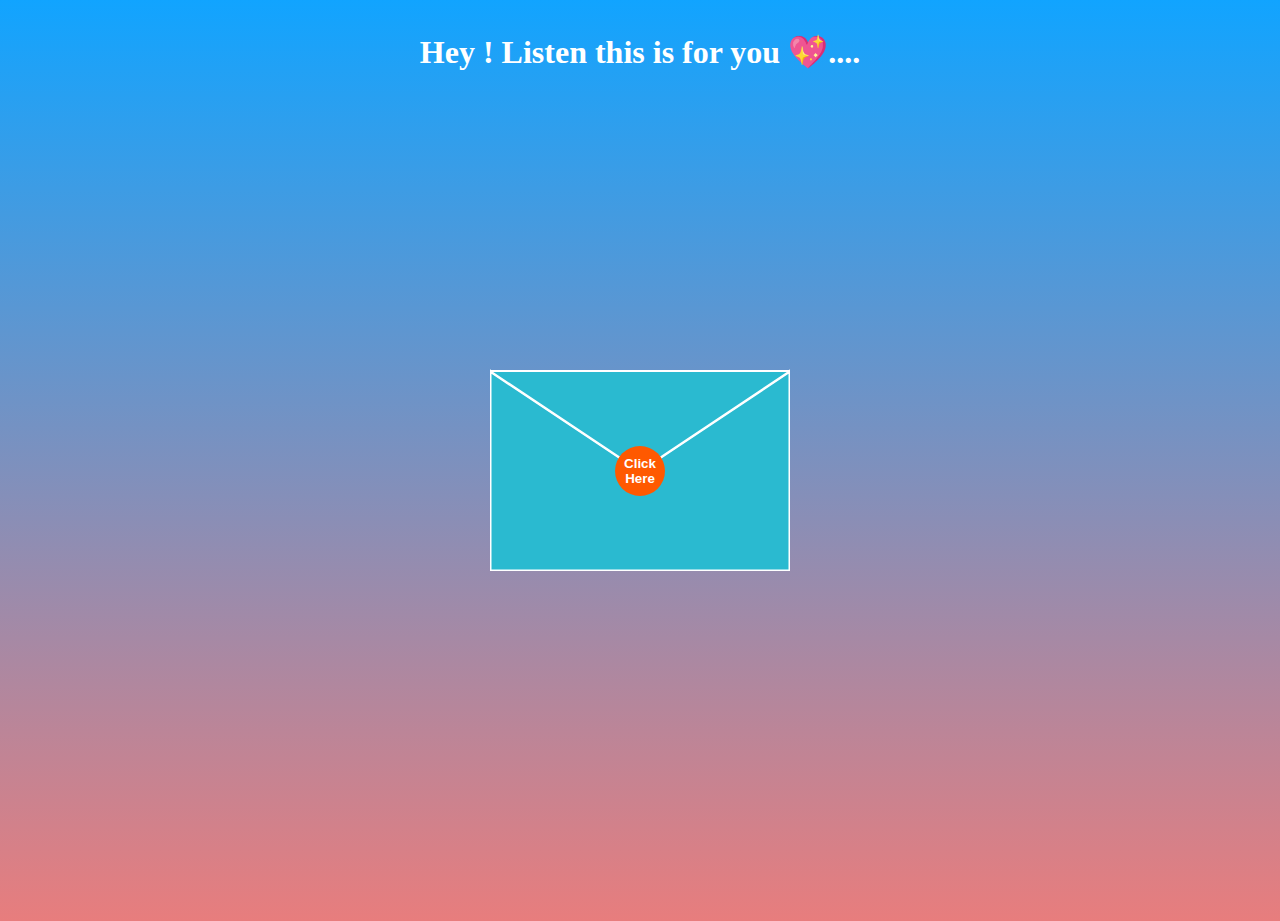
<file: index.html>
<!DOCTYPE html>
<html>
  <head>
    <meta name="viewport" content="width=device-width, initial-scale=1" />
    <link rel="stylesheet" href="open.css" />
    <script>
      function openUp() {
        const $opentop = document.querySelector("#opentop");
        const $top = document.querySelector("#top");
        const $front = document.querySelector("#front");
        const $back = document.querySelector("#back");
        const $letter = document.querySelector("#letter");
        const $button = document.querySelector("button");

        $opentop.beginElement();
        $top.style.zIndex = 2;

        $top.classList.add("animate");
        $front.classList.add("animate");
        $back.classList.add("animate");
        $button.classList.add("animate");
        $letter.classList.add("animate");
      }
    </script>
  </head>
  <body>
    <div class="text">
      <h1>Hey ! Listen this is for you 💖....</h1>
    </div>
    <div id="envelope">
      <div id="back">
        <svg
          xmlns="http://www.w3.org/2000/svg"
          xmlns:xlink="http://www.w3.org/1999/xlink"
          height="300"
          width="300"
        >
          <polygon
            points="0,100 300,100 300,300 0,300"
            style="fill: #4a274a; stroke: none; stroke-width: 0"
          />
        </svg>
      </div>
      <div id="front">
        <svg
          xmlns="http://www.w3.org/2000/svg"
          xmlns:xlink="http://www.w3.org/1999/xlink"
          height="300"
          width="300"
        >
          <polygon
            points="0,100 150,200 300,100 300,300 0,300"
            style="fill: #2abad0; stroke: #ffffff; stroke-width: 3"
          />
        </svg>
      </div>
      <div id="top">
        <svg
          xmlns="http://www.w3.org/2000/svg"
          xmlns:xlink="http://www.w3.org/1999/xlink"
          height="300"
          width="300"
        >
          <polygon
            points="0,100 150,200 300,100"
            style="fill: #2abad0; stroke: #ffffff; stroke-width: 2"
          >
            <animate
              id="opentop"
              attributeName="points"
              dur="0.5s"
              fill="freeze"
              begin="indefinite"
              from="0,100 150,200 300,100"
              to="0,100 150,0 300,100"
            />
          </polygon>
        </svg>
      </div>
      <div id="letter">
        <h1>For Mr. <span>Akash</span></h1>
        <p>
          Happy Birthday, Bro! 🎉 On this special day dedicated to you, I want to send my warmest wishes for a year filled with joy, success, and unforgettable moments. May every dream you have for the coming year find its way into reality.
          <br />
         Yor're such a amazing person as your name, and you know your name verry well <strong> " Lauru Chandravanshi"</strong>. Enjoy your day bro and don't kiss her anymore.
          <a href="index2.html">Click Here</a> <br /> 
      </div>
      <button onclick="openUp()">Click Here</button>
    </div>
  </body>
</html>
</file>
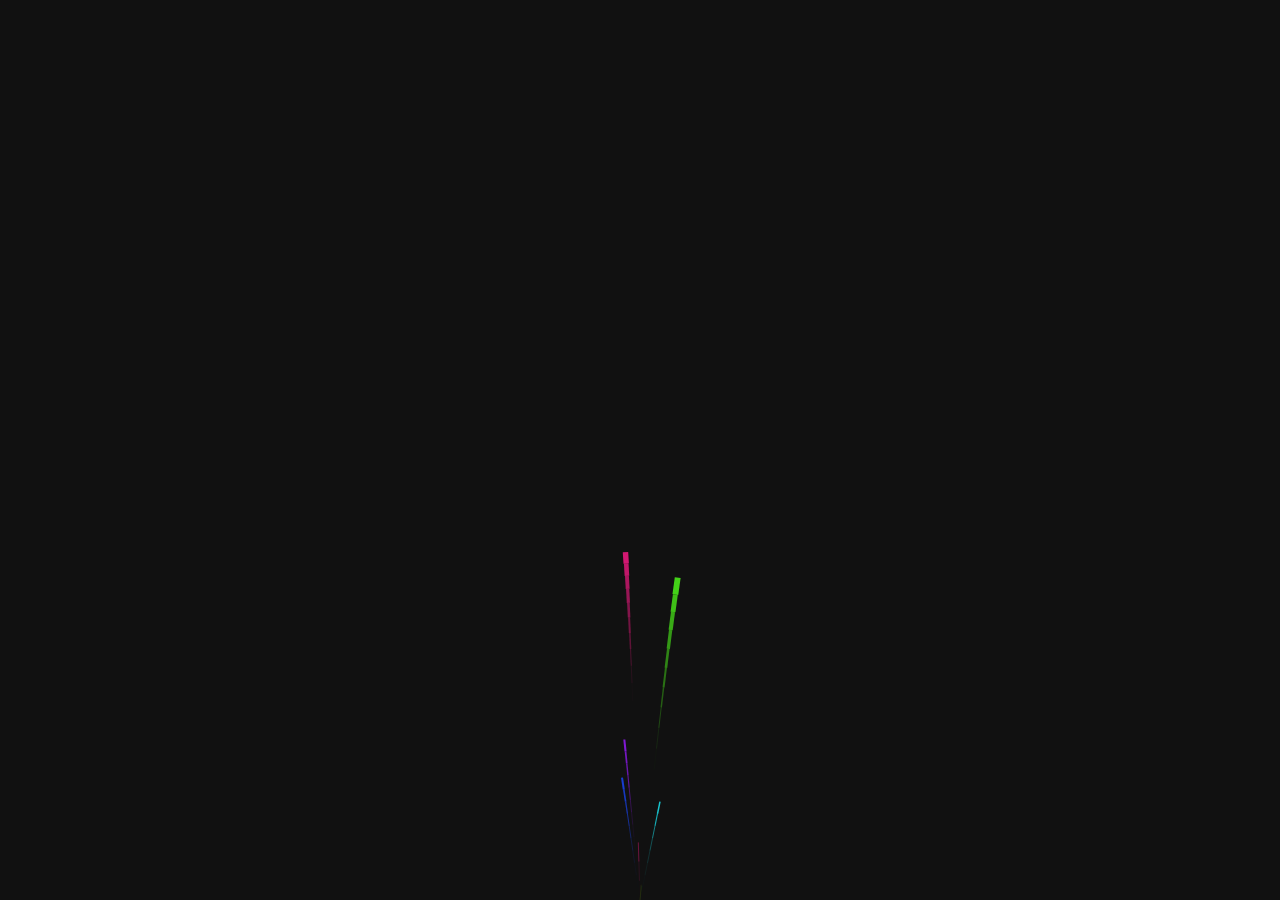
<file: index2.html>
<!DOCTYPE html>
<html lang="en">
<head>
    <meta charset="UTF-8">
    <meta name="viewport" content="width=device-width, initial-scale=1.0">
    <title>Rohaan</title>
    <!-- CSS -->
    <link rel="stylesheet" href="style2.css">
</head>
<body>
    <audio src="1.mp3" autoplay loop>
  <p>If you are reading this, it is because your browser does not support the audio element.</p>
</audio>
<canvas id=c></canvas>

<!-- JavaScript -->
<script src="app2.js"></script>

</body>
</html>
</file>
<file: open.css>
body {
  margin: 0;
  position: relative;
  width: 100vw;
  height: 100vh;

  background-image: linear-gradient(0deg, #e87d7d 0%, #11a4ff 100%);
}

#envelope {
  position: absolute;
  top: calc(50vh - 200px);
  left: calc(50vw - 150px);
  width: 300px;
  height: 300px;
}

#envelope > * {
  position: absolute;
  top: 0;
  left: 0;
  display: none;
}

#back {
  display: block;
  z-index: 0;
}

#front {
  display: block;
  z-index: 10;
}

#top {
  display: block;
  z-index: 11;
}

#top.animate,
#front.animate,
#back.animate,
#envelope button.animate {
  opacity: 0;
  transition: opacity 1s;
  transition-delay: 1s;
}

#letter {
  display: flex;
  flex-direction: column;
  justify-content: space-around;
  align-items: center;
  background-color: rgb(255, 255, 255);
  padding: 5px;
  z-index: 5;
  left: 15px;
  right: 15px;
  bottom: 5px;
  top: 105px;

  box-shadow: 0px 1px 3px 0px rgba(0, 0, 0, 0.1),
    0px 1px 2px 0px rgba(0, 0, 0, 0.06);
  overflow: hidden;
  font-size: 16px;
}
h1 {
  padding-top: 12px;
}
h1 span {
  color: red;
}
p {
  font-size: 17px;
  padding: 2px;
  line-height: 20px;
}
#letter img {
  background-size: cover;
}
#letter.animate {
  animation: makebig 2s forwards;
  animation-delay: 1s;
}

@keyframes makebig {
  0% {
    top: 105px;
    left: 15px;
    right: 15px;
    bottom: 5px;
    font-size: 16px;
  }
  33% {
    top: -100px;
    left: 15px;
    right: 15px;
    bottom: 150px;
    font-size: 16px;
  }
  100% {
    top: -0px;
    left: -55px;
    right: -25px;
    bottom: -100px;
    font-size: 20px;
  }
}

#letter h1 {
  font-size: inherit;
}

#letter h2 {
  font-size: inherit;
}

#letter img {
  height: 50%;
}
a {
  color: red;
}
#envelope button {
  display: block;
  z-index: 15;
  width: 50px;
  height: 50px;
  border-radius: 50%;
  border: none;
  background-color: rgb(255, 89, 0);
  font-weight: bold;
  text-align: center;
  color: white;
  cursor: pointer;
  top: calc(200px - 25px);
  left: calc(150px - 25px);
  transition: transform 1s, background-color 1s, color 1s;
}

#envelope button:hover {
  background-color: white;
  transform: scale(1.5);
  color: rgb(255, 89, 0);
  transition: transform 1s, background-color 1s, color 1s;
}
.text h1 {
  color: rgb(255, 255, 255);
  text-align: center;
}
</file>
<file: style2.css>
canvas {
	position: absolute;
	top: 0;
	left: 0;
}

p {
	margin: 0 0;
	position: absolute;
	font: 16px Verdana;
	color: #eee;
	height: 25px;
	top: calc( 100vh - 30px );
	text-shadow: 0 0 2px white;
}
p a {
	text-decoration: none;
	color: #aaa;
}
span {
	font-size: 11px;
}
p > a:first-of-type {
	font-size: 20px;
}
body {
	overflow: hidden;
}
</file>
